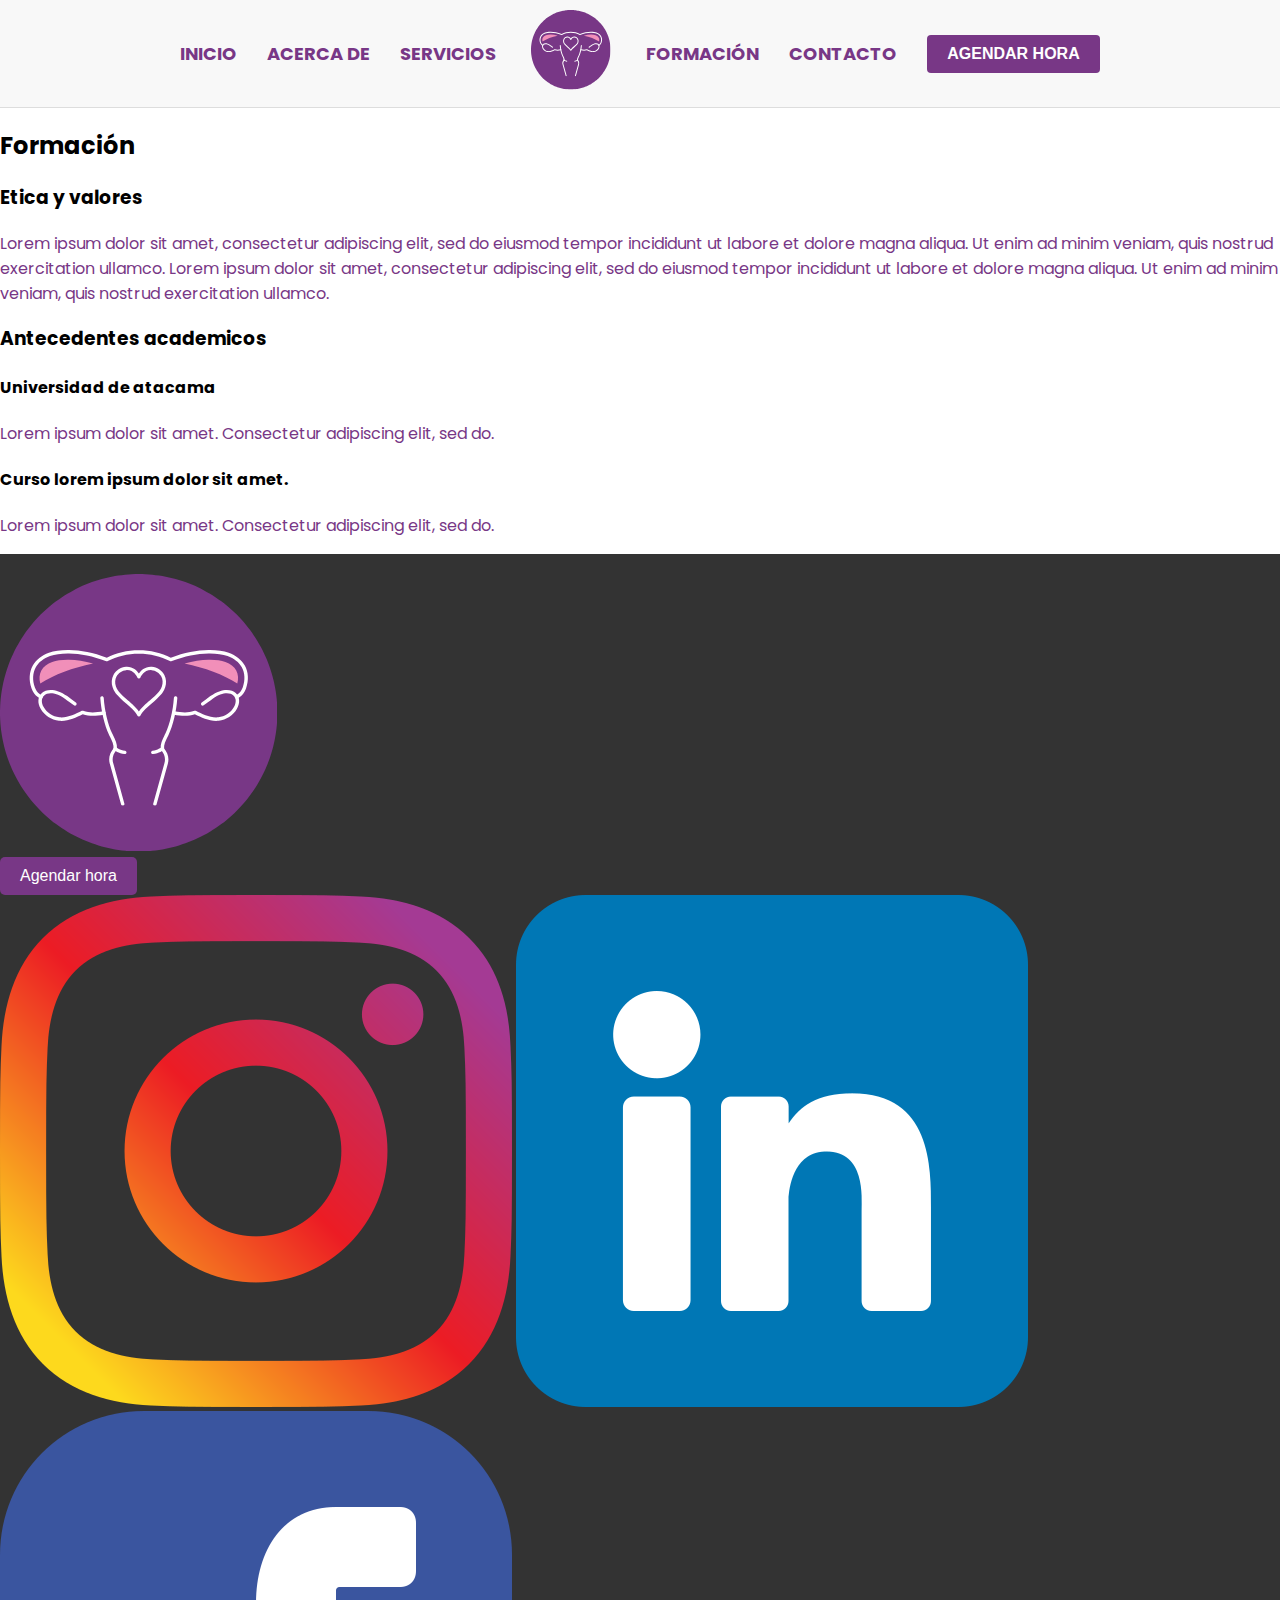
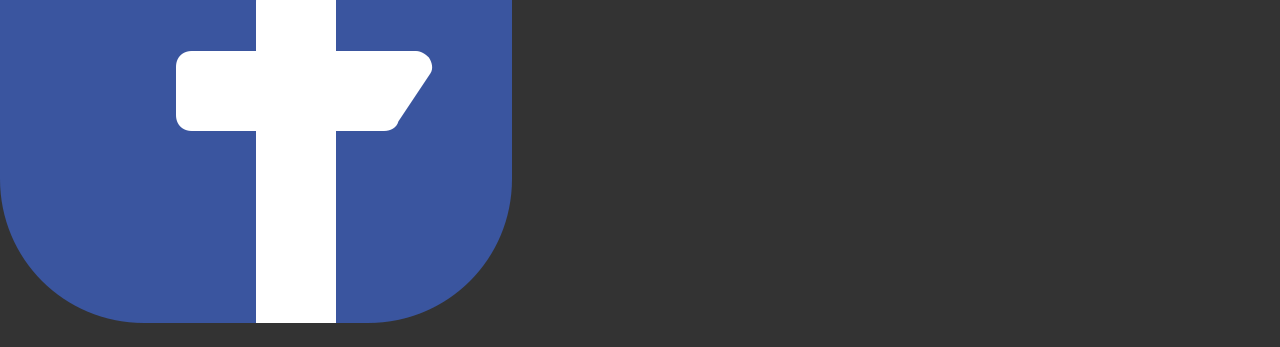
<file: pages/formacion.html>
<!DOCTYPE html>
<html lang="en">
<head>
    <meta charset="UTF-8">
    <meta name="viewport" content="width=device-width, initial-scale=1.0">
    <title>Formación</title>
    <link rel="stylesheet" href="../css/style.css">
</head>
<body>
    <header class="header">
        <div class="column menu-left">
            <a href="../index.html">Inicio</a>
            <a href="../pages/acerca-de.html">Acerca de</a>
            <a href="../pages/servicios.html">Servicios</a>
        </div>
        <div class="logo-center">
            <img src="../assets/Matrona-logo.svg" alt="Logo" class="logo">
        </div>
        <div class="column menu-right">
            <a href="../pages/formacion.html">Formación</a>
            <a href="../pages/contacto.html">Contacto</a>
            <a href="https://wa.me/56996220479"><button class="boton-agendar">Agendar hora</button></a>
        </div>
    </header>
    <main>
        <section>
            <p>
                <h2>Formación</h2>
            </p>
        </section>
        <section>
            <div>
                <h3>Etica y valores</h3>
            </div>
            <div>
                <p>Lorem ipsum dolor sit amet, consectetur adipiscing elit, sed do eiusmod tempor incididunt ut labore et dolore magna aliqua. Ut enim ad minim veniam, quis nostrud exercitation ullamco. Lorem ipsum dolor sit amet, consectetur adipiscing elit, sed do eiusmod tempor incididunt ut labore et dolore magna aliqua. Ut enim ad minim veniam, quis nostrud exercitation ullamco.</p>
            </div>
        </section>
        <section>
            <div>
                <h3>Antecedentes academicos</h3>
            </div>
            <div>
                <h4>Universidad de atacama</h4>
                <p>Lorem ipsum dolor sit amet. Consectetur adipiscing elit, sed do.</p>
            </div>
            <div>
                <h4>Curso lorem ipsum dolor sit amet.</h4>
                <p>Lorem ipsum dolor sit amet. Consectetur adipiscing elit, sed do.</p>
            </div>
        </section>
    </main>
    <footer>
        <!-- Logo footer -->
        <section>
            <div>
                <a href="../index.html"></a><img src="../assets/Matrona-logo.svg" alt="Logo">
            </div>
        </section>
        <!-- RRSS Y Agendar hora -->
        <section>
            <div>
                <a href="https://www.whatsapp.com/"><button>Agendar hora</button></a>
            </div>
            <div>
                <a href="#"><img src="../assets/instagram_5968776.png" alt=""></a>
                <a href="#"><img src="../assets/linkedin_3536505.png" alt=""></a>
                <a href="#"><img src="../assets/social_12942327.png" alt=""></a>
            </div>
        </section>
    </footer>
</body>
</html>
</file>
<file: css/style.css>
/* Fuentes 

font-family: "Poppins", sans-serif;
font-family: "Anton", sans-serif;


Colores: 
Morado: #783786

*/


/* Fuente Poppins */
@import url('https://fonts.googleapis.com/css2?family=Poppins:wght@400;600&display=swap');

/* Estilos globales */
body {
    margin: 0;
    font-family: 'Poppins', sans-serif;
}

p, h1 {
    color: #783786;
}

button {
    padding: 10px 20px;
    background-color: #783786;
    color: white;
    border: none;
    border-radius: 5px;
    cursor: pointer;
    font-size: 16px;
    transition: background-color 0.3s;
}

button:hover {
    background-color: #4d2556;
}

/* --------------------------- HEADER --------------------------- */
.header {
    display: flex;
    justify-content: center;
    align-items: center;
    padding: 10px 20px;
    background-color: #f8f8f8;
    border-bottom: 1px solid #ddd;
}

.header-content {
    display: flex;
    justify-content: center;
    align-items: center;
    width: 100%;
    max-width: 1200px;
}

.column {
    display: flex;
    align-items: center;
    padding: 0 20px;
}

.menu-left a,
.menu-right a {
    margin-right: 15px;
    margin-left: 15px;
    text-decoration: none;
    font-size: 18px;
    text-transform: uppercase;
    color: #783786;
    font-weight: bold;
    position: relative;
}

.menu-left a::after,
.menu-right a::after {
    content: '';
    position: absolute;
    width: 0;
    height: 2px;
    display: block;
    margin-top: 5px;
    right: 0;
    background: #4d2556;
}

.menu-left a:hover::after,
.menu-right a:hover::after {
    width: 100%;
}

.menu-left a:hover,
.menu-right a:hover {
    color: #4d2556;
}

.logo-center {
    justify-content: center;
}

.logo {
    max-height: 80px;
}

.logo img {
    width: 105px;
}

.menu-right {
    justify-content: flex-end;
}

.boton-agendar {
    padding: 10px 20px;
    background-color: #783786;
    color: #fff;
    font-size: 16px;
    text-transform: uppercase;
    border: none;
    border-radius: 4px;
    cursor: pointer;
    font-weight: bold;
}

.boton-agendar:hover {
    background-color: #4d2556;
}

/* --------------------------- Banner principal --------------------------- */
.banner {
    position: relative;
    display: flex;
    width: 100%;
    height: 500px;
    background-color: #f8cee2;
    overflow: hidden;
}

.banner::before {
    content: '';
    position: absolute;
    top: 0;
    left: 0;
    width: 100%;
    height: 100%;
    background-color: #f8cee2;
    background-image: url(../assets/banner-principal-img.jpg);
    background-size: contain;
    background-position: center;
    background-repeat: no-repeat;
    z-index: 0;
}

.banner-left-column, .banner-right-column {
    flex: 1;
    padding: 20px;
    color: #783786;
    position: relative;
    z-index: 1;
}

.banner-left-column {
    display: flex;
    flex-direction: column;
    justify-content: center;
    padding-left: 10%;
}

.banner-left-column h1 {
    font-size: 48px;
    margin-bottom: 5px;
    color: #783786;
}

.banner-left-column p {
    font-size: 22px;
}

.banner-right-column {
    flex: 1;
}

@media (max-width: 768px) {
    .banner {
        flex-direction: column;
        height: auto;
        padding: 40px 20px;
    }

    .banner::before {
        background-size: cover;
    }

    .banner-left-column {
        padding-left: 0;
        text-align: center;
    }

    .banner-left-column h1 {
        font-size: 36px;
    }

    .banner-left-column p {
        font-size: 18px;
    }

    .banner-right-column {
        display: none;
    }
}

/* --------------------------- Acerca de --------------------------- */
.acerca-de {
    display: flex;
    padding: 50px 20px;
    background-color: #ffffff;
    align-items: center;
}

.acerca-de-left, .acerca-de-right {
    flex: 1;
    display: flex;
    align-items: center;
    justify-content: center;
}

.acerca-de-image {
    width: 300px;
    height: 300px;
    border-radius: 50%;
    object-fit: cover;
}

.acerca-de-right article {
    max-width: 600px;
    text-align: left;
    padding: 0 20px;
}

.acerca-de-right h2 {
    font-size: 36px;
    margin-bottom: 20px;
    color: #783786;
}

.acerca-de-right p {
    font-size: 18px;
    margin-bottom: 20px;
    color: #783786;
}

.boton-ver-mas {
    padding: 10px 20px;
    background-color: #783786;
    color: white;
    border: none;
    border-radius: 5px;
    cursor: pointer;
    font-size: 16px;
    transition: background-color 0.3s;
}

.boton-ver-mas:hover {
    background-color: #4d2556;
}

@media (max-width: 768px) {
    .acerca-de {
        flex-direction: column;
        padding: 30px 20px;
    }

    .acerca-de-left, .acerca-de-right {
        flex: none;
        width: 100%;
    }

    .acerca-de-image {
        width: 200px;
        height: 200px;
        margin-bottom: 20px;
    }

    .acerca-de-right article {
        text-align: center;
        padding: 0;
    }

    .acerca-de-right h2 {
        font-size: 28px;
    }

    .acerca-de-right p {
        font-size: 16px;
    }
}

/* --------------------------- Servicios --------------------------- */
.servicios {
    display: grid;
    grid-template-columns: repeat(3, 1fr);
    gap: 60px;
    background-color: #f0e7e7;
    padding: 30px;
    margin: 40px 0;
}

.titulo-principal {
    grid-column: 1 / -1;
    text-align: center;
    font-size: 36px;
    margin-bottom: 20px;
    color: #783786;
}

.servicio {
    background-color: #ffffff;
    border-radius: 20px;
    padding: 50px 60px 80px 60px;
    text-align: center;
    color: #783786;
}

.servicio-contenido {
    display: flex;
    flex-direction: column;
    align-items: center;
}

.servicio h3 {
    font-size: 18px;
}

.servicio button {
    margin-top: 10px;
}

/* --------------------------- Formación --------------------------- */
.formacion {
    display: flex;
    padding: 50px 20px;
    background-color: #ffffff;
    align-items: center;
}

.formacion-left, .formacion-right {
    flex: 1;
    display: flex;
    align-items: center;
    justify-content: center;
}

.formacion-image {
    width: 300px;
    height: 300px;
    border-radius: 50%;
    object-fit: cover;
}

.formacion-left article {
    max-width: 600px;
    text-align: left;
    padding: 0 20px;
}

.formacion-left h2 {
    font-size: 36px;
    margin-bottom: 20px;
    color: #783786;
}

.formacion-left p {
    font-size: 18px;
    margin-bottom: 20px;
    color: #783786;
}

@media (max-width: 768px) {
    .formacion {
        flex-direction: column;
        padding: 30px 20px;
    }

    .formacion-left, .formacion-right {
        flex: none;
        width: 100%;
    }

    .formacion-image {
        width: 200px;
        height: 200px;
        margin-bottom: 20px;
    }

    .formacion-left article {
        text-align: center;
        padding: 0;
    }

    .formacion-left h2 {
        font-size: 28px;
    }

    .formacion-left p {
        font-size: 16px;
    }
}

/* --------------------------- Footer --------------------------- */
footer {
    background-color: #333;
    color: #fff;
    padding: 20px 0;
    font-family: Arial, sans-serif;
}

.contenedor-footer {
    display: flex;
    justify-content: space-between;
    align-items: center;
    max-width: 1200px;
    margin: 0 auto;
    padding: 0 20px;
}

.logo-footer img {
    width: 120px;
    height: auto;
}

.rrss-agendar {
    display: flex;
    align-items: center;
    gap: 20px;
}

.iconos-redes {
    display: flex;
    gap: 15px;
}

.iconos-redes img {
    width: 30px;
    height: 30px;
    transition: transform 0.3s ease;
}

.iconos-redes img:hover {
    transform: scale(1.1);
}

.boton-footer button {
    padding: 10px 20px;
    background-color: #783786;
    color: #fff;
    border: none;
    border-radius: 5px;
    cursor: pointer;
    font-size: 16px;
    transition: background-color 0.3s;
}

.boton-footer button:hover {
    background-color: #4d2556;
}

.pie-footer {
    text-align: center;
    margin-top: 20px;
    padding-top: 10px;
    border-top: 1px solid #444;
    font-size: 14px;
    color: #ccc;
}

@media (max-width: 768px) {
    .contenedor-footer {
        flex-direction: column;
        align-items: center;
        text-align: center;
        gap: 20px;
    }

    .rrss-agendar {
        flex-direction: column;
        gap: 15px;
    }
}
</file>
